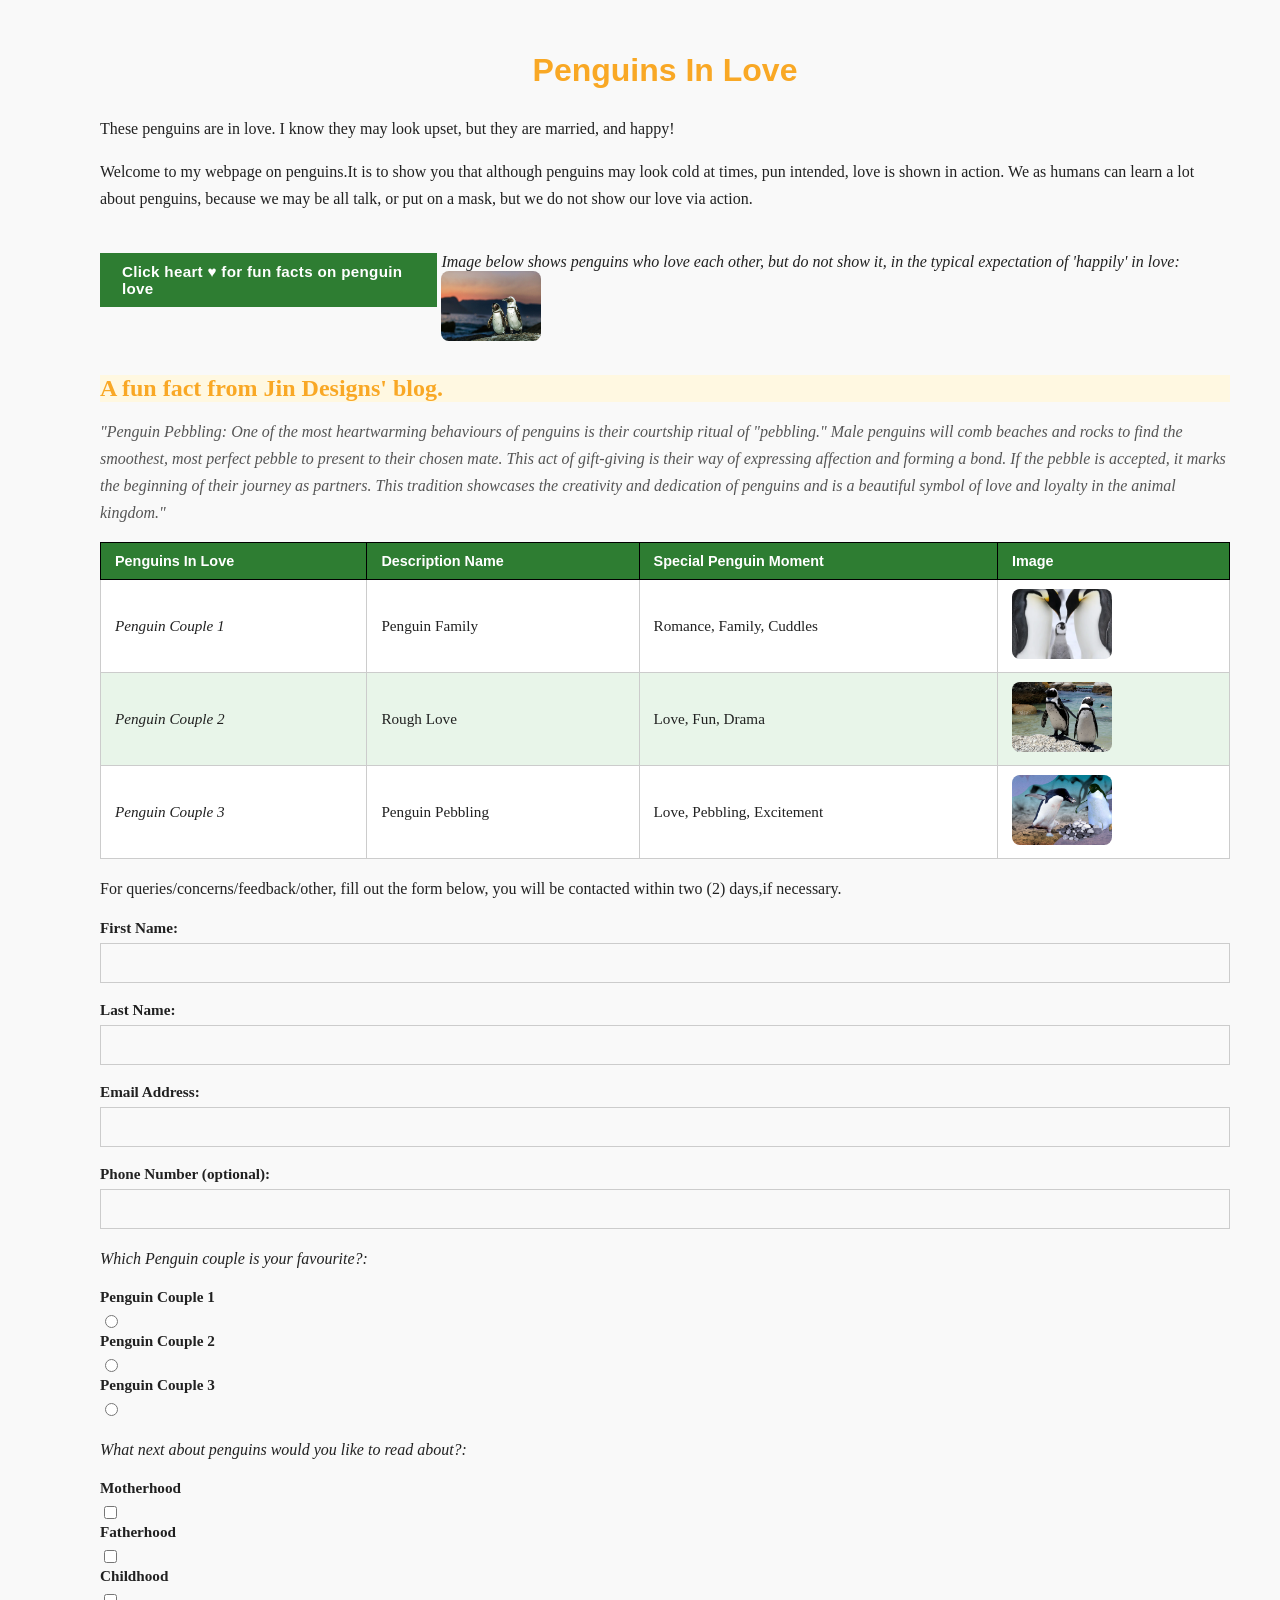
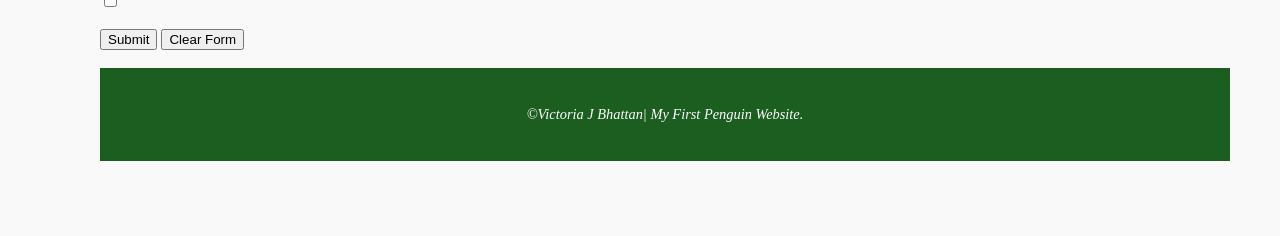
<file: index.html>
<!DOCTYPE html>

<html lang="en-US">

	<head>
	<title>Penguins In Love</title>
	<meta charset= "UTF-8">
	<meta name= "Description" content= "Assignment 1">
	<meta name= "Keywords" content= "Beginner,HTML,CSS">
	<meta name= "Author" content= "Victoria J Bhattan">
	<meta name="Viewport" content= "width=device-width,initial-scale=1.0">	
	<link rel="stylesheet" href="styles3.css">
	</head>
	
<body>

<section>
<h1>Penguins In Love</h1>
<p>These penguins are in love. I know they may look upset, but they are married, and happy!</p>
<p>Welcome to my webpage on penguins.It is to show you that although penguins may look cold at times, pun intended, love is shown in action. We as humans can learn a lot about penguins, because we may be all talk, or put on a mask, but we do not show our love via action.</p>
</section>


<nav>
<ul>
	<li><a href= "https://jindesigns.com/blogs/latest-news/penguin-love?srsltid=AfmBOopT3IS0jbh-p5FgtibecdgRtC5zDU31l3xJ8CdgpA2G934aN4BR" target="_blank">Click heart &hearts; for fun facts on penguin love</a></li>
	<li><em>Image below shows penguins who love each other, but do not show it, in the typical expectation of 'happily' in love:</em>
	<img src= "Penguins.jpg" alt="Image of penguins who love each other, but look frustrated" width= "1000" height= "500"></li>
</ul>
</nav>


<article>
<h2>A fun fact from Jin Designs' blog.</h2>
<p><em>"Penguin Pebbling:</em>
One of the most heartwarming behaviours of penguins is their courtship ritual of "pebbling." Male penguins will comb beaches and rocks to find the smoothest, most perfect pebble to present to their chosen mate. This act of gift-giving is their way of expressing affection and forming a bond. If the pebble is accepted, it marks the beginning of their journey as partners. This tradition showcases the creativity and dedication of penguins and is a beautiful symbol of love and loyalty in the animal kingdom."</p>
</article>

<table>
	<thead>
	<tr>
	<th> Penguins In Love </th>
	<th> Description Name </th>
	<th> Special Penguin Moment </th>
	<th> Image </th>
	</tr>
	</thead>
	
	<tbody>
	<tr>
	<td><em>Penguin Couple 1</em></td>
	<td> Penguin Family </td>
	<td> Romance, Family, Cuddles </td>
	<td> <img src= "Penguins-2.webp" alt="Penguin family." width= "1000" height= "500"></td></tr>
		
	<tr>
	<td><em>Penguin Couple 2</em></td>
	<td>Rough Love </td>
	<td> Love, Fun, Drama </td>
	<td> <img src= "Penguins-3.jpg" alt="Penguins in love but looking like they are not in love." width= "1000" height= "500"></td></tr>
		
	<tr>
	<td><em>Penguin Couple 3</em></td>
	<td> Penguin Pebbling </td>
	<td> Love, Pebbling, Excitement </td>
	<td><img src= "Penguins-4.jpg" alt="Penguin Pebbling,with love." width="1000" height="500"></td></tr>
</tbody>
</table>

<p> For queries/concerns/feedback/other, fill out the form below, you will be contacted within two (2) days,if necessary.</p>
	
			<label for="fname">First Name:</label>
				<input type="text" id="fname"> <br><br>
			
			<label for="lname">Last Name:</label>
				<input type="text" id="lname"> <br><br>
				
			<label for="user-email">Email Address:</label>
				<input type="email" id="user-email" name="email"> <br><br>
				
			<label for="phone">Phone Number (optional):</label>
				<input type="tel" id="phone" name="phone"> <br>

<p><em>Which Penguin couple is your favourite?:</em></p>
			<label for="penguincouple1">Penguin Couple 1</label>
				<input type="radio" id="penguincouple1" name="Penguin Couple 1" value="Penguin Couple 1"> 	

			<label for="penguincouple2">Penguin Couple 2</label>
				<input type="radio" id="penguincouple2" name="Penguin Couple 2" value="Penguin Couple 2">
			<label for="penguincouple3">Penguin Couple 3</label>
				<input type="radio" id="penguincouple3" name="Penguin Couple 3" value="Penguin Couple 3"> 	
<br>
<p><em>What next about penguins would you like to read about?:</em></p>
			<label for="motherhood"> Motherhood</label>
				<input type="checkbox" id="motherhood" name="Motherhood" value="Motherhood">
			<label for="fatherhood">Fatherhood</label>
				<input type="checkbox" id="fatherhood" name="Fatherhood" value="Fatherhood">
			<label for="childhood">Childhood</label>
				<input type="checkbox" id="childhood" name="Childhood" value="Childhood"><br><br>			
					
<form action="HTML/Response-Penguins-form.html" target="_blank">
<input type="submit" value="Submit">
<input type="reset" value="Clear Form">
</form>
<br>

<footer>
<p><em>&copy;Victoria J Bhattan| My First Penguin Website.</em></p>
</footer>	
	
	</body>
	
</html>
</file>
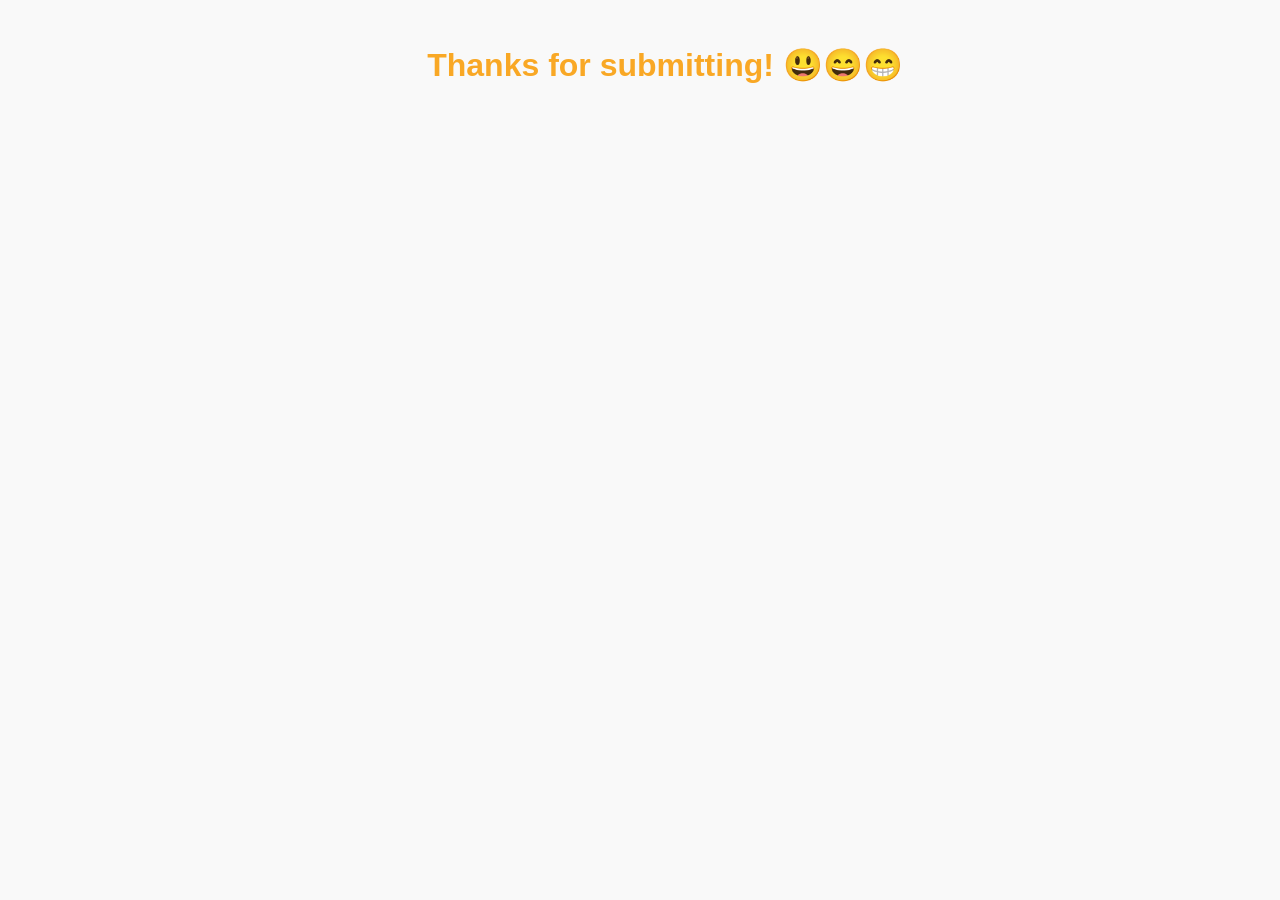
<file: Response-Penguins-form.html>
<!DOCTYPE html>

<html lang="en-US">

	<head>
		<title>"Response-Penguins-form"</title>
		<meta charset="UTF-8">
		<meta name="Description" content="Response Page for Penguins-form">
		<meta name="Keywords" content="Response, Penguins,Response Page">
		<meta name="Author" content="Victoria J Bhattan">
		<meta name="Viewport" content="width=device-width,initial-scale=1.0">
		<link rel="stylesheet" href="styles3.css">
		
	
</head>

	<body>
<h1>Thanks for submitting! &#128515;&#128516;&#128513;</h1>

</body>
</html>
</file>
<file: styles3.css>
h1{color: #003366;
					 font-size:16px;
					 text-align: center;
					 font-family: "Arial Black",sans-serif;}
					p:hover address {color: pink;}
					body {padding: 25px 50px 75px 100px;
						  margin: 0;}
                    body {background-color: #f4f6f9;}
					
					table{
						width: 90%;
						margin-right:  auto;
						margin-left: auto;
						background-color: white;
					border-collapse: collapse;}
					  
					table,th,td{
					border: 1px solid black;}
					
					th,td{
					padding: 10px;}
					
					tbody tr:nth-child(even){background-color: #f9f9f9;}
					
					tbody tr:hover{background-color:#e6f0ff;}
					
					img{width: 100px; 
					height: 70px;
					border-radius: 8px;
					object-fit: cover;}
					
					:root {--colour-green: #2e7d32;
						--colour-green-dark: #1b5e20;
						--colour-green-light: #e8f5e9;
						--colour-gold: #f9a825;
						--colour-gold-light: #fff8e1;
						--colour-text: #212121;
						--colour-muted: #555555;
						--colour-border: #cccccc;
						--colour-white: #ffffff;
						--colour-offwhite: #f9f9f9;}
						
					*,*::before, *::after {box-sizing:border-box;}
					
					body {font-family: Georgia, "Times New Roman", serif;background-color: var(--colour-offwhite);color: var(--colour-text);}
					
					h1 {font-size: 2em;color: var(--colour-gold);}
					
					h2 {font-size: 1.5em;color: var(--colour-gold);}
					
					h3 {font-size: 1.2em;color: var(--colour-green-light);}
					
					p {font-size: 1em;line-height: 1.7;}
					
					a {color: var(--colour-green);}
					
					a:hover {color: var(--colour-gold);text-decoration: underline;}	
					
					header {background-color: var(--colour-green-dark);color: var(--colour-white);padding: 20px 40px;}
					
					.tagline {font-size: 0.95em;font-style: italic;color: var(--colour-gold);margin-top: 4px;letter-spacing: 0.5px;}
					
					.hero img {width: 100%;height: 300px;object-fit: cover;display: block;}
					
					main {background-color: var(--colour-white);padding: 30px 40px;}
					
					section {margin-bottom: 40px;}
					
					article h2{background-color: var(--colour-gold-light); margin-bottom:10px;}
					
					footer {background-color: var(--colour-green-dark);color: var(--colour-white);text-align: center;padding: 20px 40px;font-size: 0.9em;}
					
					footer a {color: var(--colour-gold);}
					
					footer a:hover {color: var(--colour-white);}
					
					section h2 {border-bottom: 3px solid var(--colour-green);padding-bottom: 8px;margin-bottom: 16px;}
					
					table {width: 100%;border-collapse: collapse;margin-top: 16px;margin-bottom: 16px;}
					
					caption {font-style: italic;font-size: 0.9em;color: var(--colour-muted);margin-bottom: 8px;text-align: left;}
					
					th {background-color: var(--colour-green);color: var(--colour-white);padding: 10px 14px;text-align: left;font-family: Arial, sans-serif;font-size: 0.9em;}
					
					td {padding: 9px 14px;border: 1px solid var(--colour-border);font-size: 0.95em;}
					
					tr:nth-child(even) td {background-color: var(--colour-green-light);}
					
					.center {text-align: center;}
					
					.programme-list li,
					.facts-list li {padding: 6px 0;border-bottom: 1px solid #eeeeee;line-height: 1.6;}
					
					.programme-list li:last-child,
					.facts-list li:last-child {border-bottom: none;}
					
					.contact-list {list-style: none;padding: 0;}
					
					.contact-list li {padding: 8px 0;border-bottom: 1px solid #eeeeee;font-size: 1em;}
					
					.contact-list li:last-child {border-bottom: none;}
					
					.form-group {margin-bottom: 20px;}
					
					label {display: block;font-weight: bold;margin-bottom: 6px;font-size: 0.95em;}
					
					input[type="text"],
					input[type="email"],
					input[type="tel"],
					select,
					textarea {width: 100%;padding: 10px 12px;border: 1px solid var(--colour-border);font-size: 1em;font-family: Georgia, serif;background-color: var(--colour-offwhite);}
					
					textarea {resize: vertical;}
					
					button {padding: 11px 28px;margin-right: 12px;font-size: 1em;cursor: pointer;border: 2px solid var(--colour-green);}
					
					button[type="submit"] {background-color: var(--colour-green);color: var(--colour-white);}
					
					button[type="reset"] {background-color: var(--colour-white);color: var(--colour-green);}
					
					.required {color: #c62828;font-weight: bold;}
					
					.form-note {font-size: 0.85em;color: var(--colour-muted);margin-top: 8px;}
					
					.map-section iframe {display: block;margin-top: 12px;}
					
					.page-links {padding: 16px 0;border-top: 1px solid var(--colour-border);font-size: 0.95em;}
					
					.two-col {display: flex;gap: 30px;align-items: flex-start;}
					
					.col-text {flex: 2;}
					
					.col-image {flex: 1;}
					
					.col-image img {width: 100%;height: auto;border: 3px solid var(--colour-green-light);}
					
					nav {margin-top: 14px;}
					
					nav ul {list-style: none;padding: 0;margin: 0;display: flex;gap: 4px;}
					
					nav ul li a {display: block;padding: 10px 22px;background-color: var(--colour-green);color: var(--colour-white);text-decoration: none;font-family: Arial, sans-serif;font-size: 0.95em;font-weight: bold;letter-spacing: 0.3px;}
					
					nav ul li a:hover {background-color: var(--colour-gold);color: var(--colour-green-dark);}
					
					nav ul li a.active {background-color: var(--colour-gold);color: var(--colour-green-dark);}
					
					li {margin-bottom: 10px;}
					
					.about p {color: #333333;}
					
					section > h2 {font-family: Arial, sans-serif;}
					
					h2 + p {font-style: italic;color: var(--colour-muted);}
					
					section > h2::before {content: "▸ ";color: var(--colour-green);}
					
					input[type="text"]:focus,
					input[type="email"]:focus,
					input[type="tel"]:focus,
					select:focus,
					textarea:focus {
					outline: 2px solid var(--colour-green);
					background-color: var(--colour-white);}
					
					button:hover {opacity: 0.85;}
					
					.radio-group,
					.checkbox-group {display: flex;flex-wrap: wrap;gap: 12px;margin-top: 6px;}
					
					.radio-group label,
					.checkbox-group label {font-weight: normal;display: flex;align-items: center;gap: 6px;cursor: pointer;}
					
					.about p ~ p {margin-top: 12px;}
</file>
